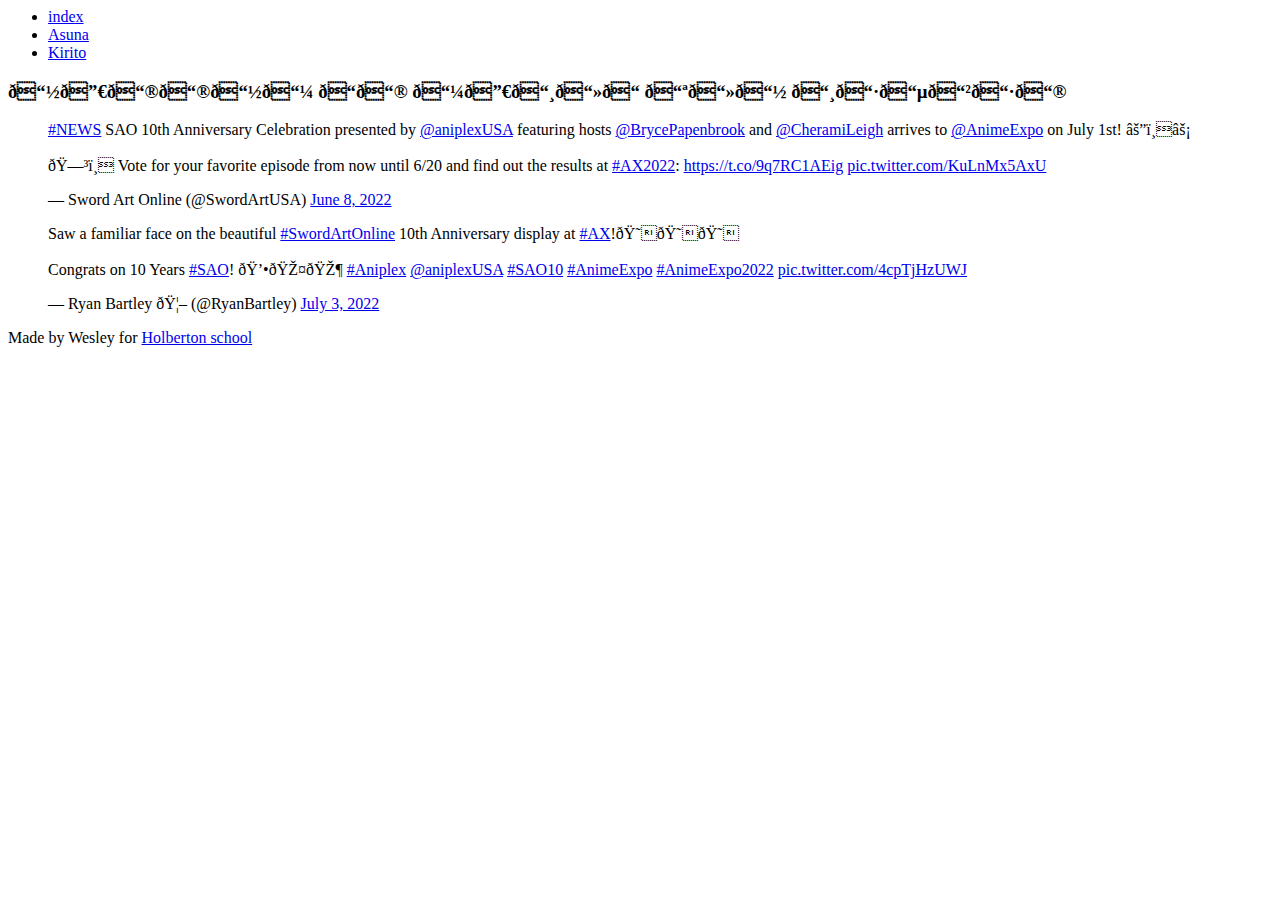
<file: tweets.html>
<html>
  <head>
     <link href="https://apply.holbertonschool.com/level2/school.css"rel="stylesheet">
    <link href="stylet.css"stylesheet">
  </head>
  <body>
    <header>
      <ul>
       <li><a href="https://Wesleyrodriguez0426.github.io/index.html">index</a> </li>
        <li><a href="https://Wesleyrodriguez0426.github.io/Asuna.html">Asuna</a> </li>
        <li><a href="https://Wesleyrodriguez0426.github.io/Kirito.html">Kirito</a> </li>
      </ul>
     </header>
            <h3> <p>𝓽𝔀𝓮𝓮𝓽𝓼 𝓭𝓮 𝓼𝔀𝓸𝓻𝓭 𝓪𝓻𝓽 𝓸𝓷𝓵𝓲𝓷𝓮 </p> </h3>
    <main>
      <article>
                          <blockquote class="twitter-tweet"><p lang="en" dir="ltr"><a href="https://twitter.com/hashtag/NEWS?src=hash&amp;ref_src=twsrc%5Etfw">#NEWS</a> SAO 10th Anniversary Celebration presented by <a href="https://twitter.com/aniplexUSA?ref_src=twsrc%5Etfw">@aniplexUSA</a> featuring hosts <a href="https://twitter.com/BrycePapenbrook?ref_src=twsrc%5Etfw">@BrycePapenbrook</a> and <a href="https://twitter.com/CheramiLeigh?ref_src=twsrc%5Etfw">@CheramiLeigh</a> arrives to <a href="https://twitter.com/AnimeExpo?ref_src=twsrc%5Etfw">@AnimeExpo</a> on July 1st! ⚔️⚡<br><br>🗳️ Vote for your favorite episode from now until 6/20 and find out the results at <a href="https://twitter.com/hashtag/AX2022?src=hash&amp;ref_src=twsrc%5Etfw">#AX2022</a>: <a href="https://t.co/9q7RC1AEig">https://t.co/9q7RC1AEig</a> <a href="https://t.co/KuLnMx5AxU">pic.twitter.com/KuLnMx5AxU</a></p>&mdash; Sword Art Online (@SwordArtUSA) <a href="https://twitter.com/SwordArtUSA/status/1534551233951834113?ref_src=twsrc%5Etfw">June 8, 2022</a></blockquote> <script async src="https://platform.twitter.com/widgets.js" charset="utf-8"></script>
     <blockquote class="twitter-tweet"><p lang="en" dir="ltr">Saw a familiar face on the beautiful <a href="https://twitter.com/hashtag/SwordArtOnline?src=hash&amp;ref_src=twsrc%5Etfw">#SwordArtOnline</a> 10th Anniversary display at <a href="https://twitter.com/hashtag/AX?src=hash&amp;ref_src=twsrc%5Etfw">#AX</a>!😍😍😍<br><br>Congrats on 10 Years <a href="https://twitter.com/hashtag/SAO?src=hash&amp;ref_src=twsrc%5Etfw">#SAO</a>! 💕🎤🎶 <a href="https://twitter.com/hashtag/Aniplex?src=hash&amp;ref_src=twsrc%5Etfw">#Aniplex</a> <a href="https://twitter.com/aniplexUSA?ref_src=twsrc%5Etfw">@aniplexUSA</a> <a href="https://twitter.com/hashtag/SAO10?src=hash&amp;ref_src=twsrc%5Etfw">#SAO10</a> <a href="https://twitter.com/hashtag/AnimeExpo?src=hash&amp;ref_src=twsrc%5Etfw">#AnimeExpo</a> <a href="https://twitter.com/hashtag/AnimeExpo2022?src=hash&amp;ref_src=twsrc%5Etfw">#AnimeExpo2022</a> <a href="https://t.co/4cpTjHzUWJ">pic.twitter.com/4cpTjHzUWJ</a></p>&mdash; Ryan Bartley 🦖 (@RyanBartley) <a href="https://twitter.com/RyanBartley/status/1543727743979859968?ref_src=twsrc%5Etfw">July 3, 2022</a></blockquote> <script async src="https://platform.twitter.com/widgets.js" charset="utf-8"></script>                     
      </article>
      <aside>
      </aside>
    </main>
    <footer>
       Made by Wesley for <a href="https://apply.holbertonschool.com" target="blank">Holberton school </a>
    </footer>
  </body>
</html>
</file>
